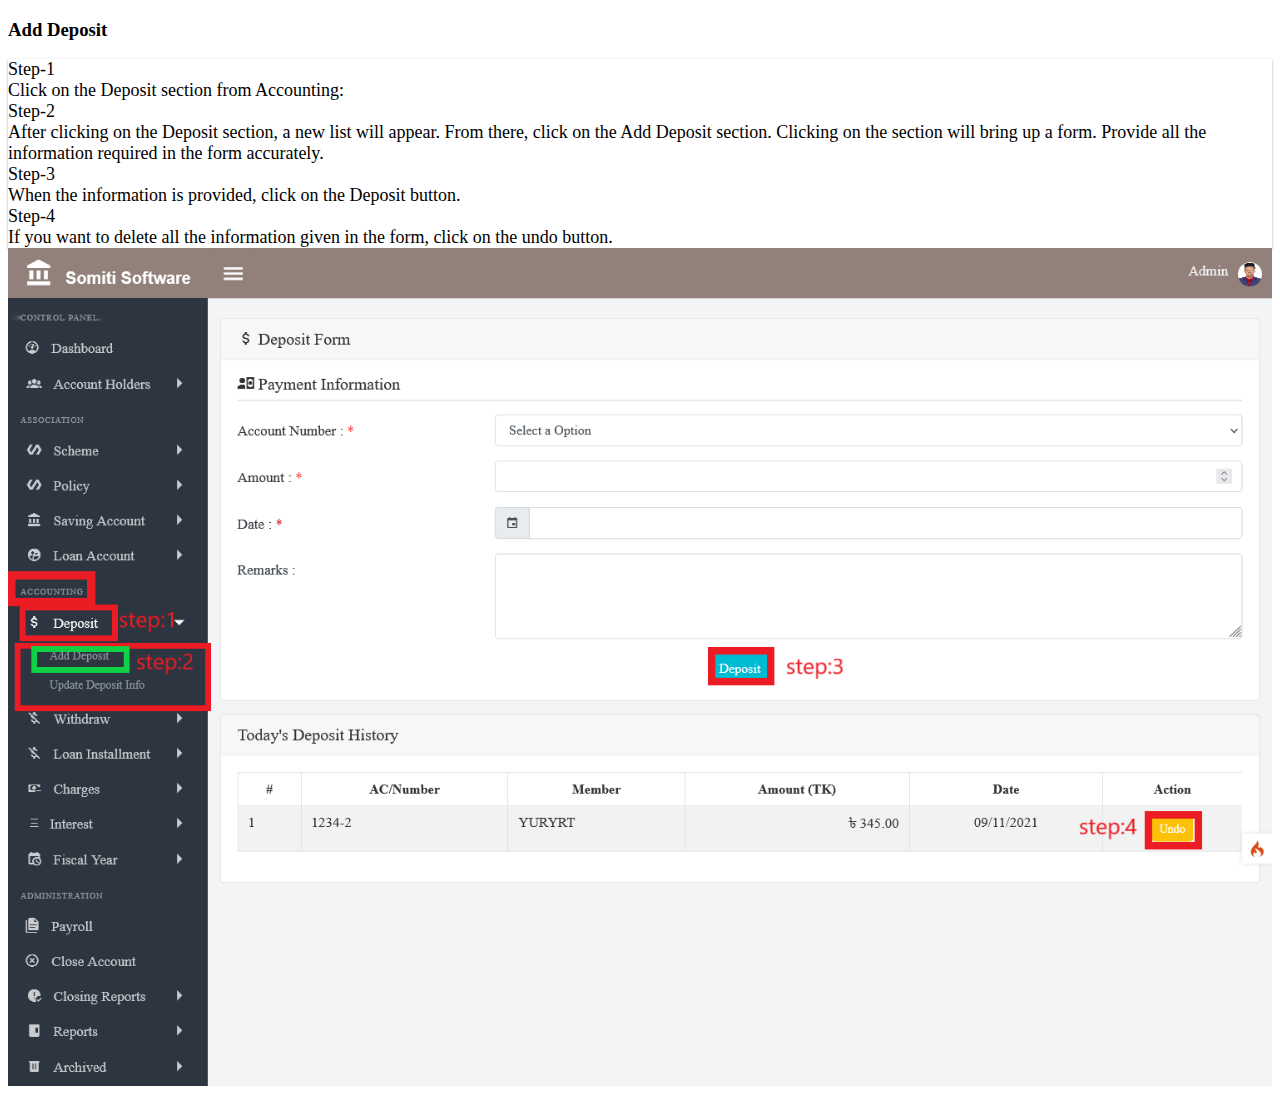
<file: index.html>
<!DOCTYPE html>
<html>
<head>
	<meta charset="utf-8">
	<title>Add Deposit</title>
	<link rel="stylesheet" type="text/css" href="http://robin.adovasoft.com/cdn/bootstrap.min.css">
	<link rel="stylesheet" type="text/css" href="index.css">
</head>
<body>
	
	<div class="container">
		<h3>Add Deposit</h3>
		<div class="row">
			<div class="col-4 left">
				
				<div class="steps">Step-1</div>
 Click on the Deposit section from Accounting:
<div class="steps">Step-2</div>
 After clicking on the Deposit section, a new list will appear. From there, click on the Add Deposit section.
Clicking on the section will bring up a form. Provide all the information required in the form accurately.
<div class="steps">Step-3</div>
When the information is provided, click on the Deposit button.
<div class="steps">Step-4</div>
If you want to delete all the information given in the form, click on the undo button.
			</div>
			<div class="col-8">
				<img style="width: 100%;" src="add_new_deposit.png">
			</div>
			
		</div>
		
	</div>

<script type="text/javascript" src="http://robin.adovasoft.com/cdn/bootstrap.min.js"></script>
</body>
</html>
</file>
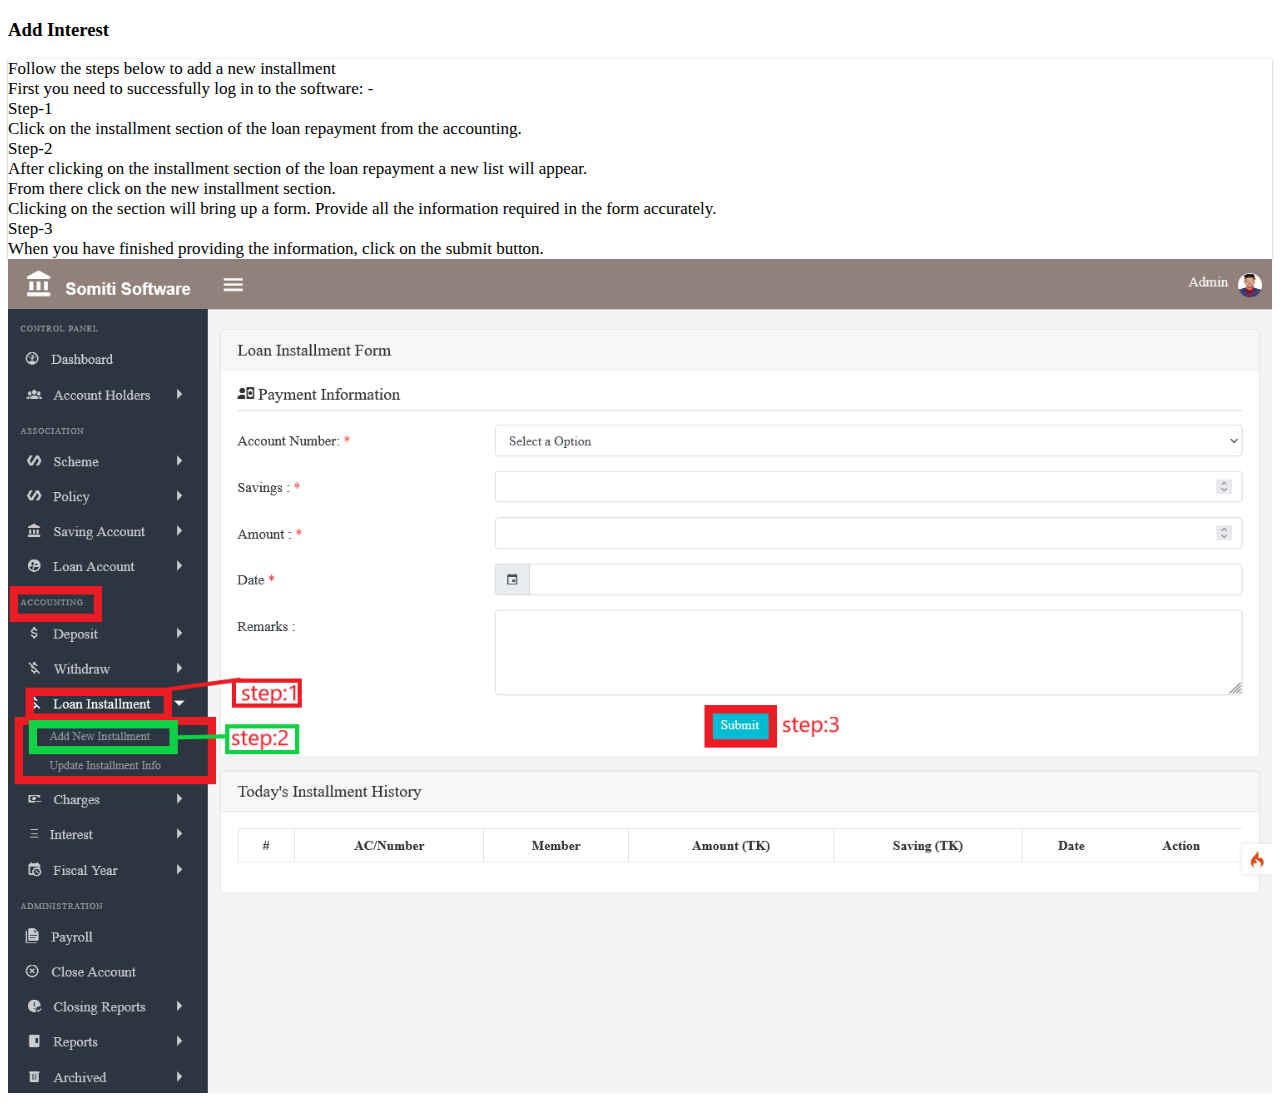
<file: add_installment.html>
<!DOCTYPE html>
<html>
<head>
	<meta charset="utf-8">
	<title>Add Installment</title>
	<link rel="stylesheet" type="text/css" href="http://robin.adovasoft.com/cdn/bootstrap.min.css">
	<link rel="stylesheet" type="text/css" href="add_installment.css">
</head>
<body>
	<div class="container">
		<h3>Add Interest</h3>
		<div class="row">
			<div class="col-4 left">
			
<div>Follow the steps below to add a new installment</div>
<div>First you need to successfully log in to the software: -</div>
 
<div>Step-1</div>
 <div>Click on the installment section of the loan repayment from the accounting.</div>
<div>Step-2</div>
<div>After clicking on the installment section of the loan repayment a new list will appear.</div>
<div> From there click on the new installment section.</div>
<div>Clicking on the section will bring up a form. Provide all the information required in the form accurately.</div>
<div>Step-3</div>
<div>When you have finished providing the information, click on the submit button.</div>

	
			</div>
			<div class="col-8">
				<img style="width: 100%;" src="add_installment.png">
			</div>
		</div>
	</div>




<script type="text/javascript" src="http://robin.adovasoft.com/cdn/bootstrap.min.js"></script>
</body>
</html>
</file>
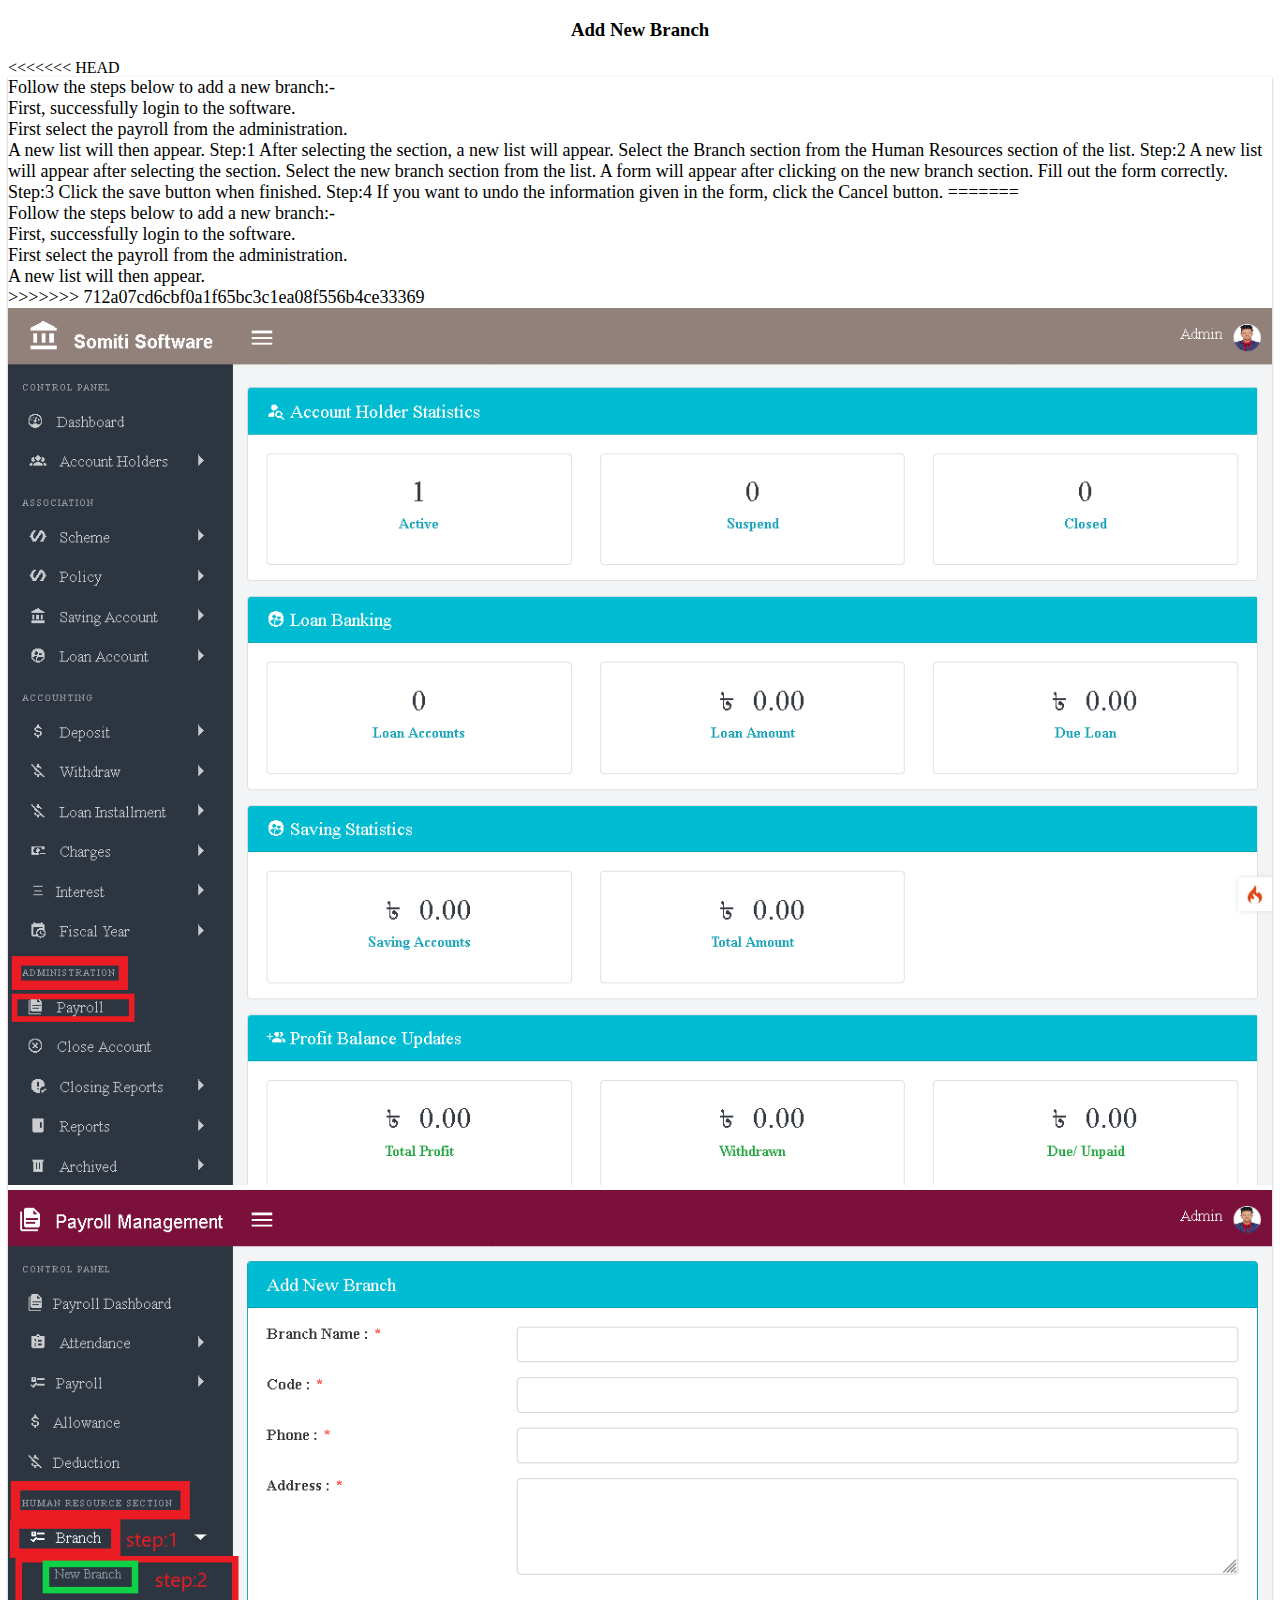
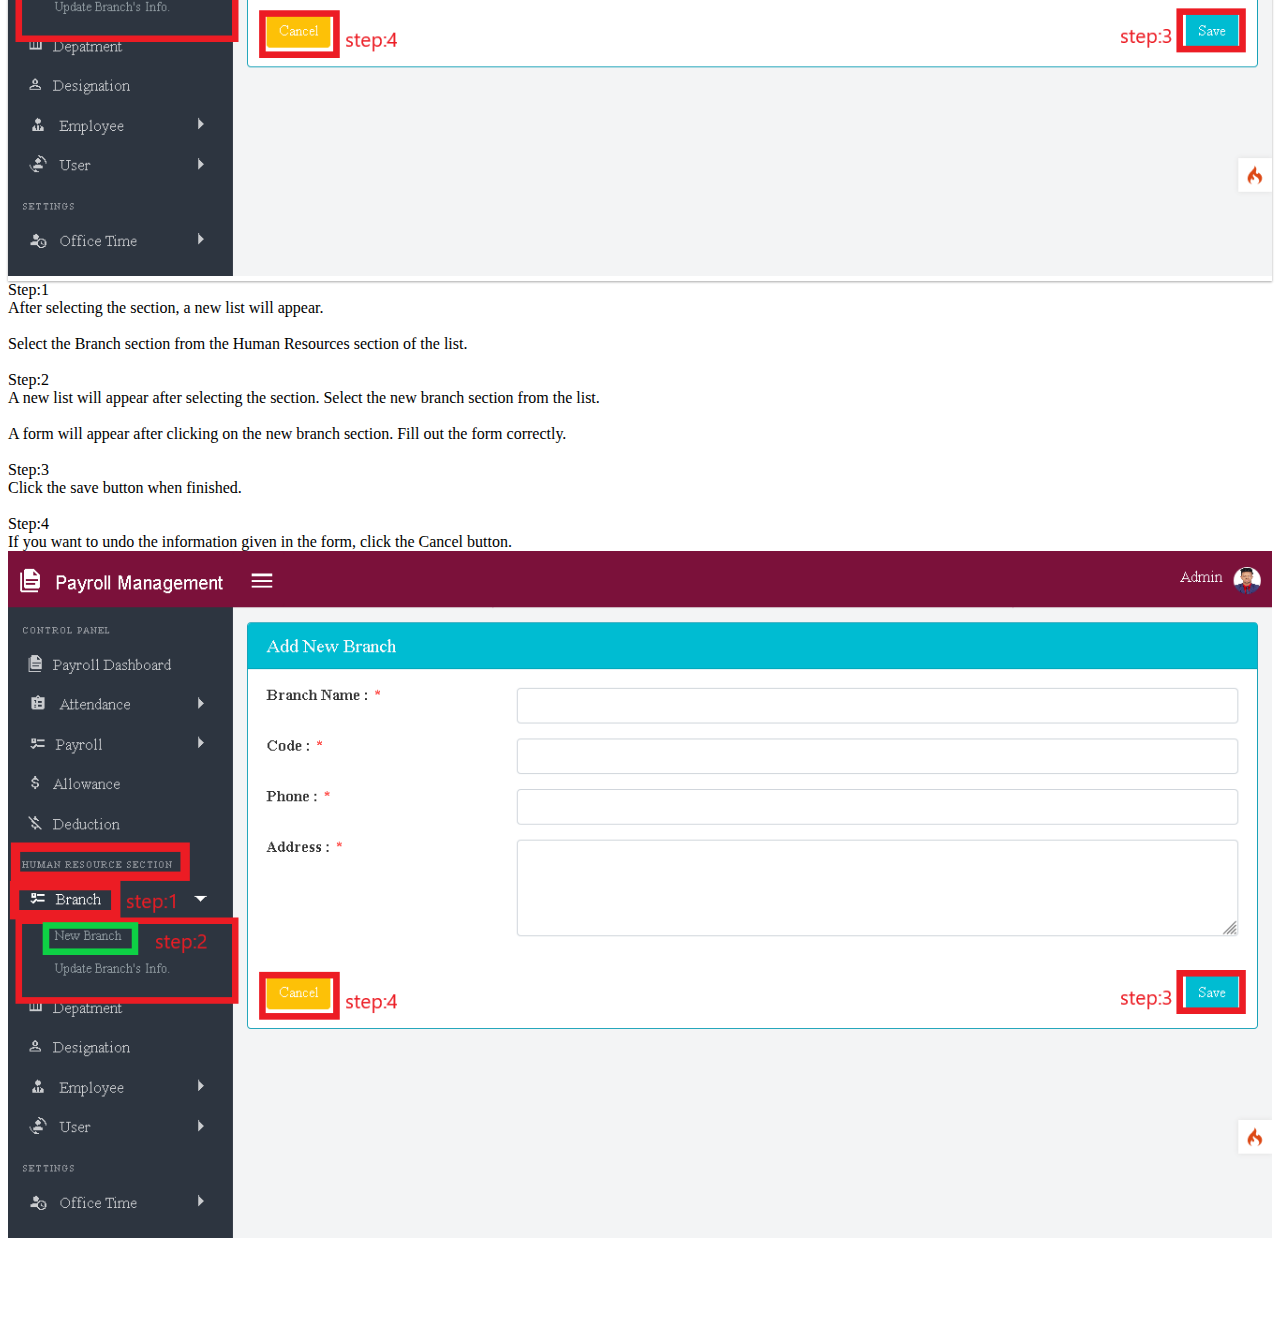
<file: add_new_branch.html>
<!DOCTYPE html>
<html>
<head>
	<meta charset="utf-8">
	<title>Add New Branch</title>
	<link rel="stylesheet" type="text/css" href="http://robin.adovasoft.com/cdn/bootstrap.min.css">
	<link rel="stylesheet" type="text/css" href="add_new_branch.css">
</head>
<body>
	<div class="container">
		<h3 style="font-weight: 600; text-align: center;">Add New Branch</h3>
		<div class="row">
<<<<<<< HEAD
			<div class="col-4 left">
				<div>Follow the steps below to add a new branch:-</div>
<div>First, successfully login to the software.</div>
<div>First select the payroll from the administration.</div>
A new list will then appear.
	Step:1
After selecting the section, a new list will appear.
Select the Branch section from the Human Resources section of the list.
Step:2
A new list will appear after selecting the section.
Select the new branch section from the list.
A form will appear after clicking on the new branch section.
Fill out the form correctly.
Step:3
Click the save button when finished.
Step:4
If you want to undo the information given in the form, click the Cancel button.

=======
			<div class="col-4 right">
				<div>Follow the steps below to add a new branch:-</div>
                <div>First, successfully login to the software.</div>
                <div>First select the <span class="steps">payroll</span> from the <span class="steps">administration</span>.</div>
                <div>A new list will then appear.</div>
>>>>>>> 712a07cd6cbf0a1f65bc3c1ea08f556b4ce33369
			</div>
			<div class="col-4">
				<img style="width: 100%;" src="add_new_branch.png">
			</div>
			<div class="col-4">
				<img style="width: 100%;" src="add_new_branch_2.png">
			</div>
		</div>
		
			
				
			</div>
			
		</div>
		<div class="row">
			<div class="col-4 right">
				<div class="steps">Step:1</div>
<div>After selecting the section, a new list will appear.<br><br>
Select the <span class="steps">Branch</span> section from the <span class="steps">Human Resources section</span> of the list.</div><br>
<div class="steps">Step:2</div>
<div>A new list will appear after selecting the section.
Select the <span class="steps">new branch</span> section from the list.</div><br>
<div>A form will appear after clicking on the new branch section.
Fill out the form correctly.</div>
<div class="steps"><br>
Step:3</div>
<div>Click the <span class="steps">save</span> button when finished.
</div><br>
<div class="steps">
Step:4</div>
<div>If you want to undo the information given in the form, click the <span class="steps">Cancel</span> button.
</div>




			</div>
			<div class="col-8">
			<img style="width: 100%;" src="add_new_branch_2.png">	
			</div>
			
		</div>
	</div>

<br>
<br>
<br>
<br>
<br>




<script type="text/javascript" src="http://robin.adovasoft.com/cdn/bootstrap.min.js"></script>
</body>
</html>
</file>
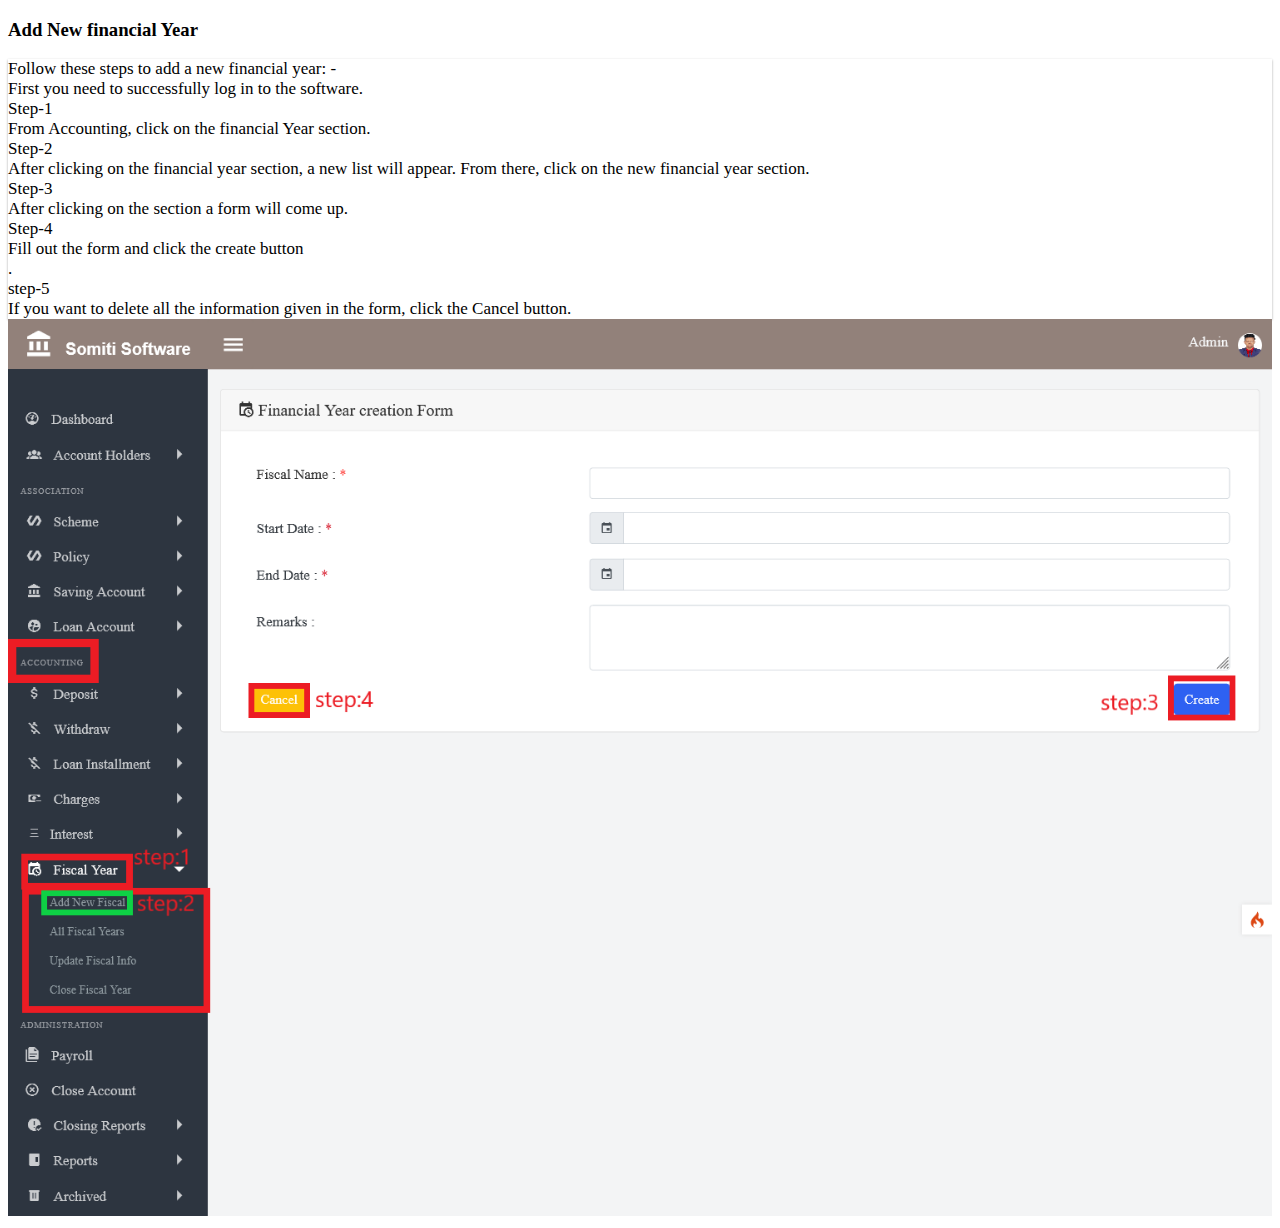
<file: add_new_financial_year.html>
<!DOCTYPE html>
<html>
<head>
	<meta charset="utf-8">
	<title>Add New Financial Year</title>
	<link rel="stylesheet" type="text/css" href="http://robin.adovasoft.com/cdn/bootstrap.min.css">
	<link rel="stylesheet" type="text/css" href="add_new_financial_year.css">
</head>
<body>
	<div class="container">
		<h3>Add New financial Year</h3>
		<div class="row">
			<div class="col-4 left">
				
<div>Follow these steps to add a new financial year: -</div>
<div>First you need to successfully log in to the software.</div>
 
<div>Step-1</div>
 <div>From Accounting, click on the  financial Year section.</div>
<div>Step-2</div>
 <div>After clicking on the financial year section, a new list will appear. From there, click on the new financial year section.</div>
<div>Step-3</div>
<div>After clicking on the section a form will come up.</div>
<div>Step-4</div>
<div>Fill out the form and click the create button</div>.
<div>step-5</div>
<div>If you want to delete all the information given in the form, click the Cancel button.</div>


			</div>
			<div class="col-8">
				<img style="width: 100%;" src="add_new_financial_year.png">
			</div>
			
		</div>
		
	</div>







<script type="text/javascript" src="http://robin.adovasoft.com/cdn/bootstrap.min.js"></script>
</body>
</html>
</file>
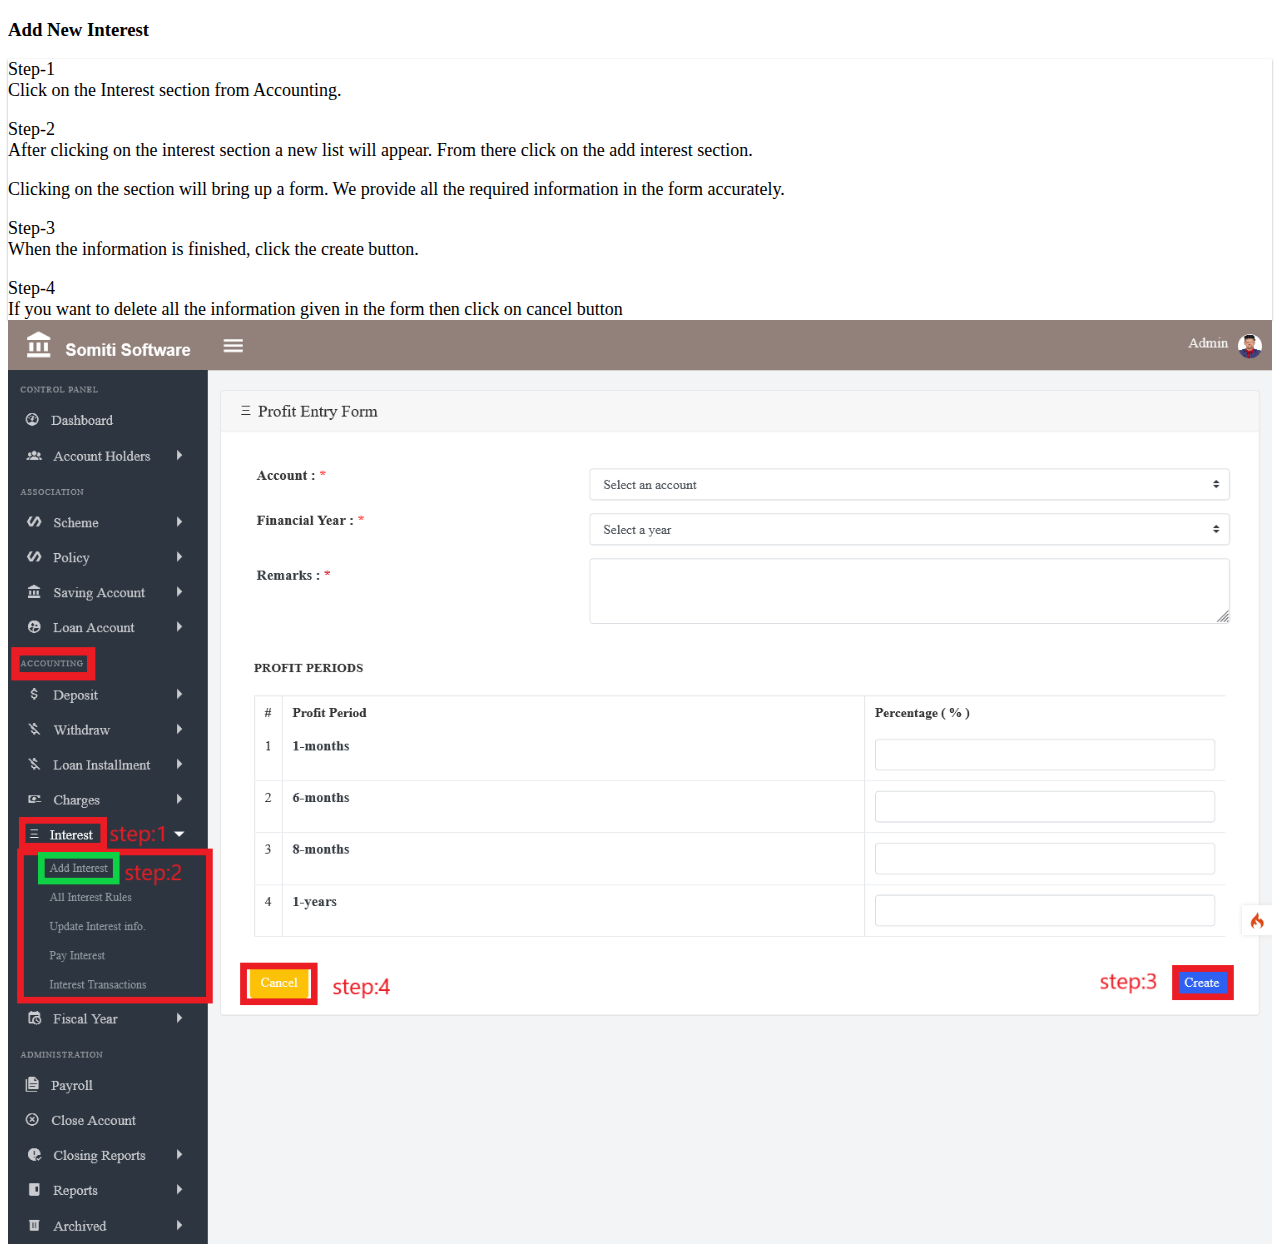
<file: add_new_interest.html>
<!DOCTYPE html>
<html>
<head>
	<meta charset="utf-8">
	<title>Add New Interest</title>
	<link rel="stylesheet" type="text/css" href="http://robin.adovasoft.com/cdn/bootstrap.min.css">
	<link rel="stylesheet" type="text/css" href="add_new_interest.css">
</head>
<body>
	<div class="container">
		<h3>Add New Interest</h3>
		<div class="row">
			<div class="col-4 left">
				<div class="steps">Step-1</div>
Click on the Interest section from Accounting.</p>
<p>
<div class="steps">Step-2</div>
After clicking on the interest section a new list will appear. From there click on the add interest section.</p>
<p>
Clicking on the section will bring up a form. We provide all the required information in the form accurately.</p>
<p>
<div class="steps">Step-3</div>
When the information is finished, click the create button.
</p>
<p>
<div class="steps">Step-4</div>
If you want to delete all the information given in the form then click on cancel button
			</div>
			<div class="col-8">
				<img style="width: 100%;" src="add_new_interest.png">
			</div>
		</div>

	</div>
<script type="text/javascript" src="http://robin.adovasoft.com/cdn/bootstrap.min.js"></script>
</body>
</html>
</file>
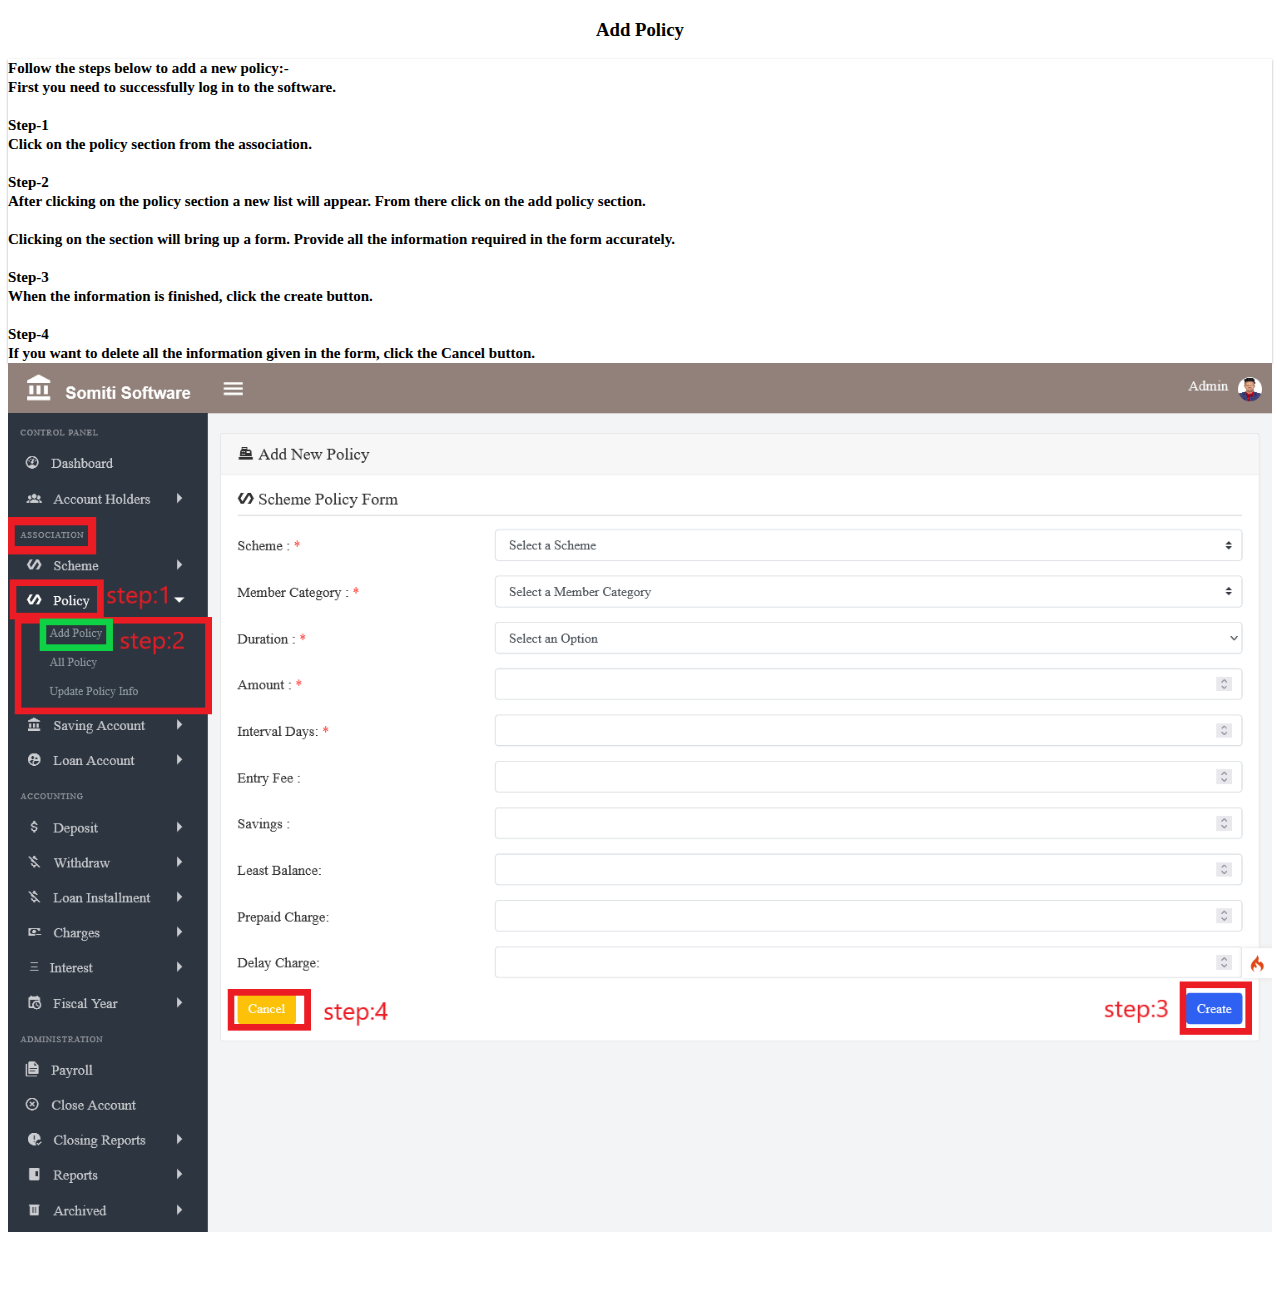
<file: add_policy.html>
<!DOCTYPE html>
<html>
<head>
	<title>Add Policy</title>
	<link rel="stylesheet" type="text/css" href="http://robin.adovasoft.com/cdn/bootstrap.min.css">
	<link rel="stylesheet" type="text/css" href="add_policy.css">
</head>
<body>
<div class="container dbody">
	<h3 style="font-weight: 600; text-align: center;">Add Policy</h3>
	<div class="row">
		<div class="col-4 left">
			<div>Follow the steps below to add a new policy:-</div>
<div>First you need to successfully log in to the software.</div>
 <br>
<div class="steps">Step-1</div>
 <div>Click on the <span class="steps">policy</span> section from the <span class="steps">association</span>.</div>
 <br>
<div class="steps">Step-2</div>
 <div>After clicking on the policy section a new list will appear. From there click on the <span class="steps">add policy</span> section.</div>
 <br>
<div>Clicking on the section will bring up a form. Provide all the information required in the form accurately.</div>
<br>
<div class="steps">Step-3</div>
<div>When the information is finished, click the <span class="steps">create</span> button.</div>
<br>
<div class="steps">Step-4</div>
<div>If you want to delete all the information given in the form, click the <span class="steps">Cancel</span> button.</div>


		</div>
		<div class="col-8">
			<img style="width: 100%;" src="add_policy.png">
			
		</div>
		
	</div>
	
</div>

<br>
<br>
<br>
<br>

<script type="text/javascript" src="http://robin.adovasoft.com/cdn/bootstrap.min.js"></script>
</body>
</html>
</file>
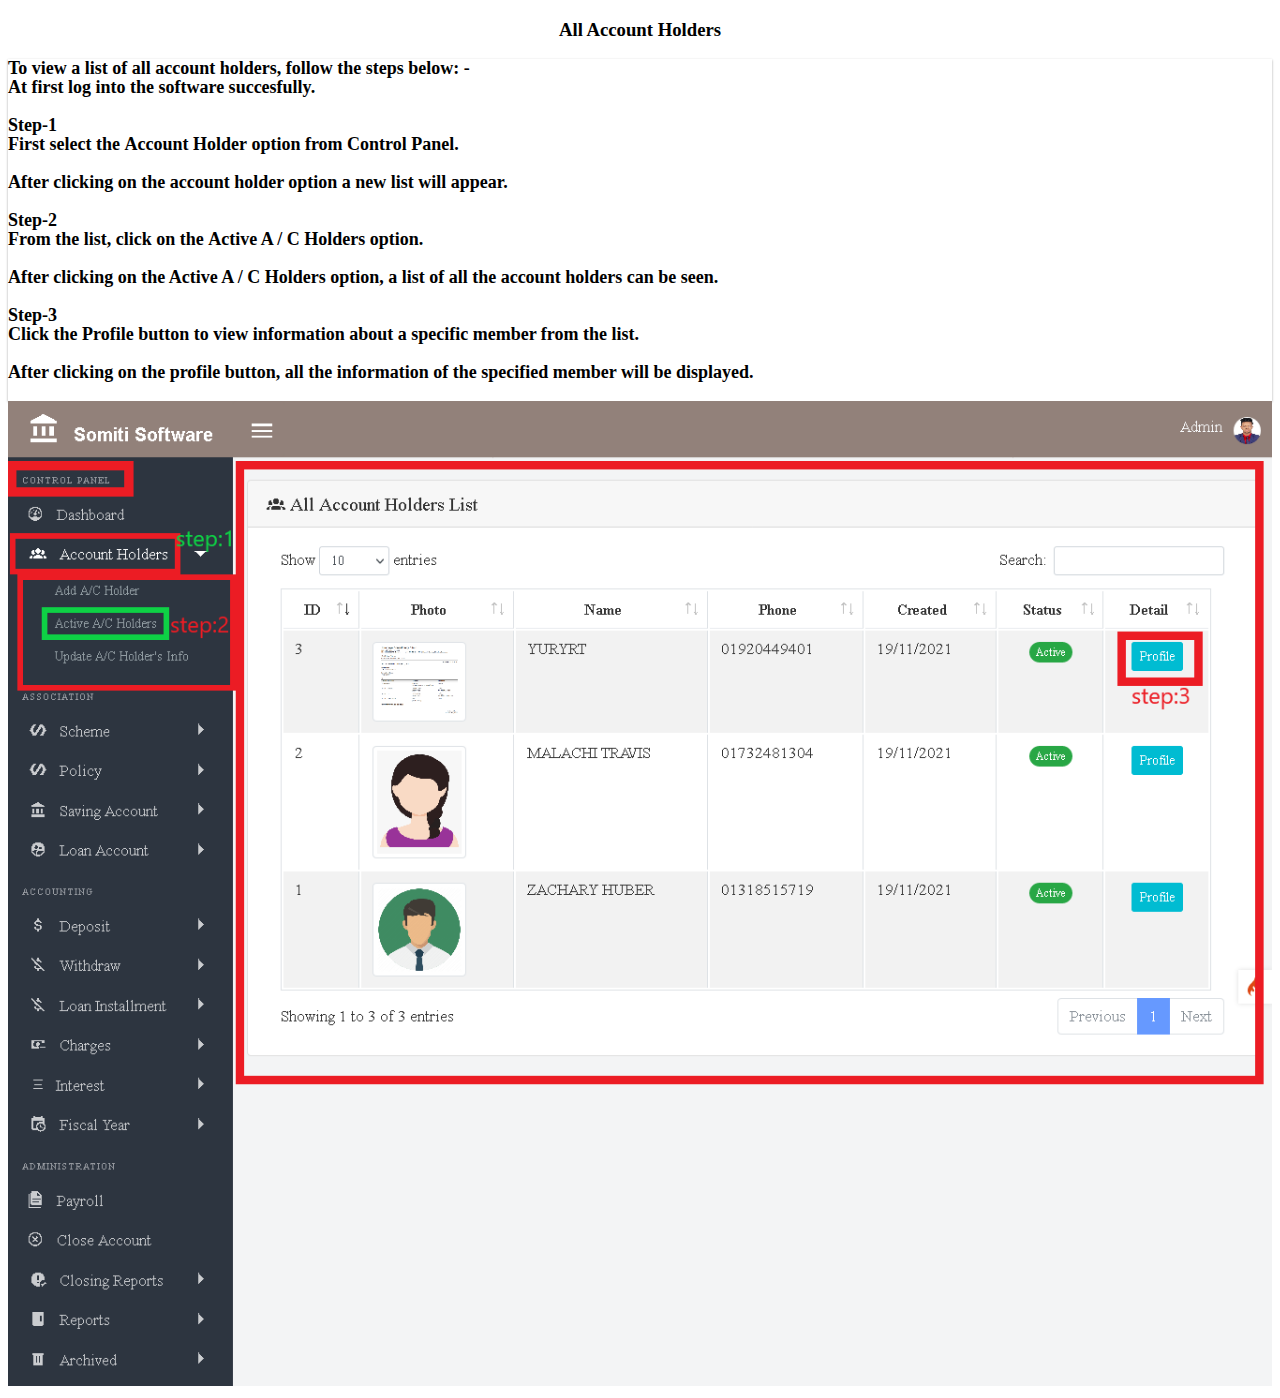
<file: all_account_holders.html>
<!DOCTYPE html>
<html>
<head>
	<title>All Account holders</title>
	<link rel="stylesheet" type="text/css" href="http://robin.adovasoft.com/cdn/bootstrap.min.css">
	<link rel="stylesheet" type="text/css" href="all_account_holders.css">
</head>
<body>
<div class="container">
	<h3 style="font-weight: 600;text-align: center;">All Account Holders</h3>
	<div class="row">
		<div class="col-4 left">
			<div>To view a list of all account holders, follow the steps below: -</div>
<div>At first log into the software succesfully.</div>
<br>
 
<div class="steps">Step-1</div>
<div>First select the <span class="steps">Account Holder</span> option from Control Panel.</div>
<br>
<div>After clicking on the account holder option a new list will appear.</div>
<br>
<div class="steps">Step-2</div>
<div>From the list, click on the <span class="steps">Active A / C Holders</span> option.</div>
<br>
<div>After clicking on the Active A / C Holders option, a list of all the account holders can be seen.</div>
<br>
<div class="steps">Step-3</div>
<div>Click the <span class="steps">Profile</span> button to view information about a specific member from the list.</div>
<br>
<div>After clicking on the profile button, all the information of the specified member will be displayed.</div>
<br>

		</div>
		<div class="col-8">
			<img style="width: 100%;" src="all_account_holders.png">
			
		</div>
		
	</div>
	
</div>



<script type="text/javascript" src="http://robin.adovasoft.com/cdn/bootstrap.min.js"></script>
</body>
</html>
</file>
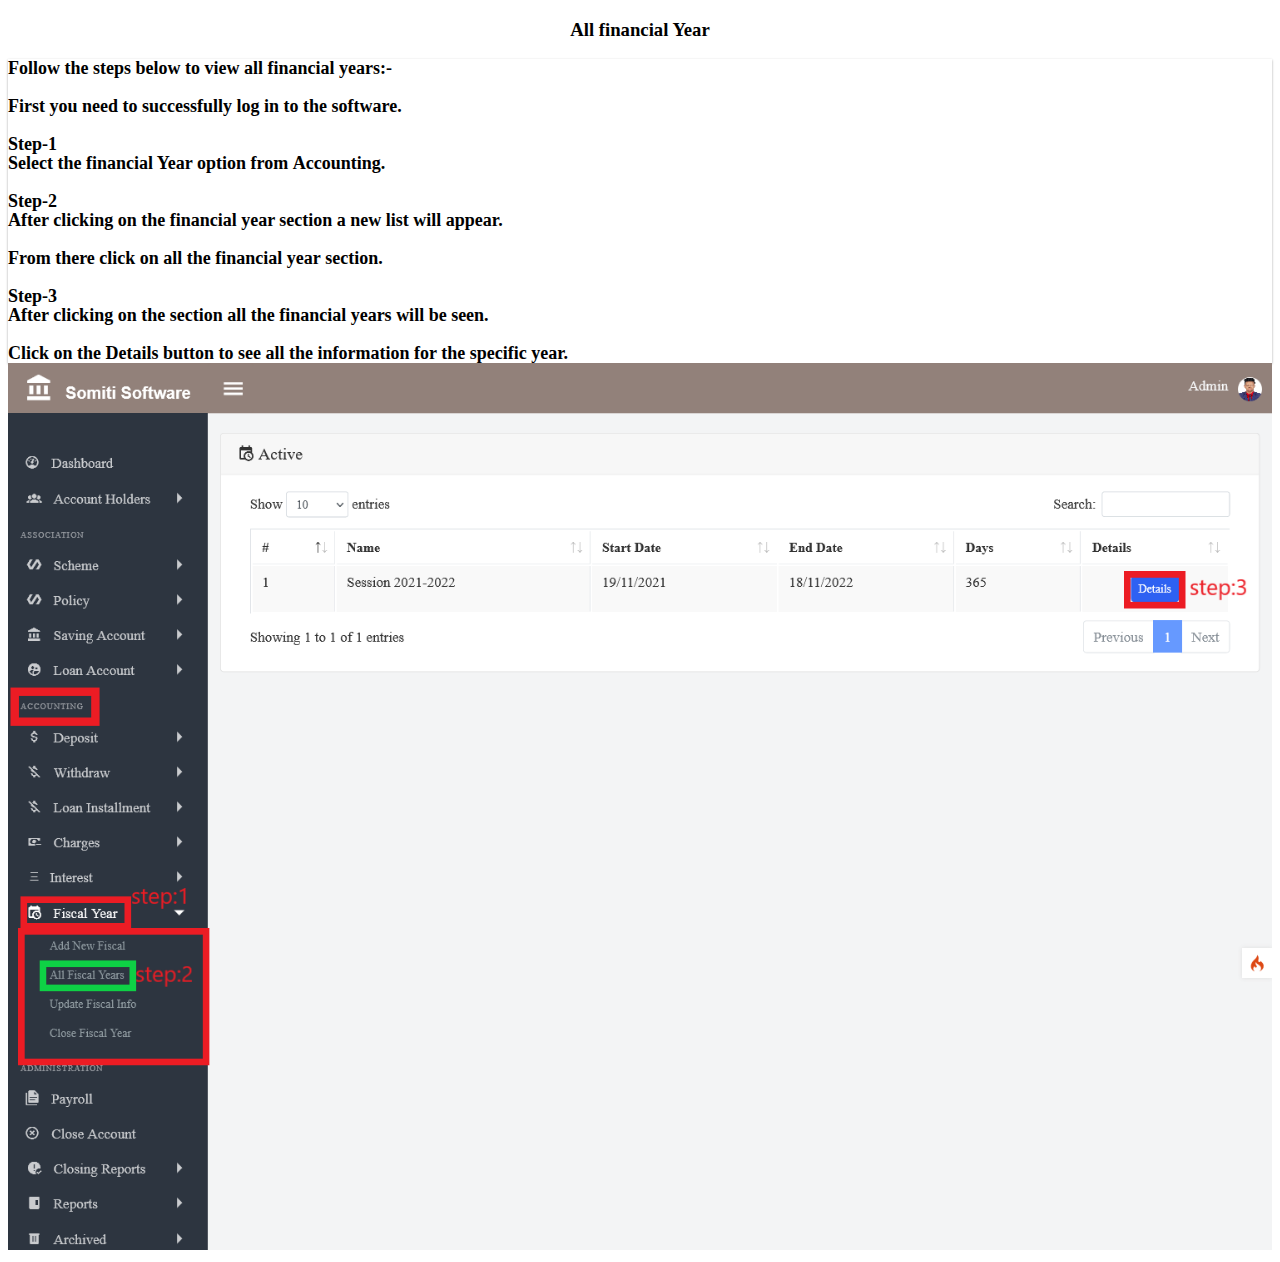
<file: all_financial_year.html>
<!DOCTYPE html>
<html>
<head>
	<title>	All Financial year</title>
	<link rel="stylesheet" type="text/css" href="http://robin.adovasoft.com/cdn/bootstrap.min.css">
	<link rel="stylesheet" type="text/css" href="all_financial_year.css">
</head>
<body>
<div class="container">
	<h3 style="font-weight: 600; text-align: center;">All financial Year</h3>
	<div class="row">
		<div class="col-4 left">
			<div>Follow the steps below to view all financial years:-</div>
			<br>
<div>First you need to successfully log in to the software.</div>
 <br>
<div class="steps">Step-1</div>
 <div>Select the <span class="steps">financial</span> Year option from <span class="steps">Accounting</span>.</div>
<br>


 <div class="steps">Step-2</div>
<div>After clicking on the financial year section a new list will appear.</div><br>
<div> From there click on <span class="steps">all the financial 
year</span> section.</div><br>
<div class="steps">Step-3</div>
<div>After clicking on the section all the financial years will be seen.</div>
<br>
	<div>Click on the <span class="steps">Details</span> button to see all the information for the specific year.</div>


		</div>
		<div class="col-8">
			<img style="width: 100%;" src="all_financial_year.png">
		</div>
		
	</div>
	
</div>





<script type="text/javascript" src="http://robin.adovasoft.com/cdn/bootstrap.min.js"></script>
</body>
</html>
</file>
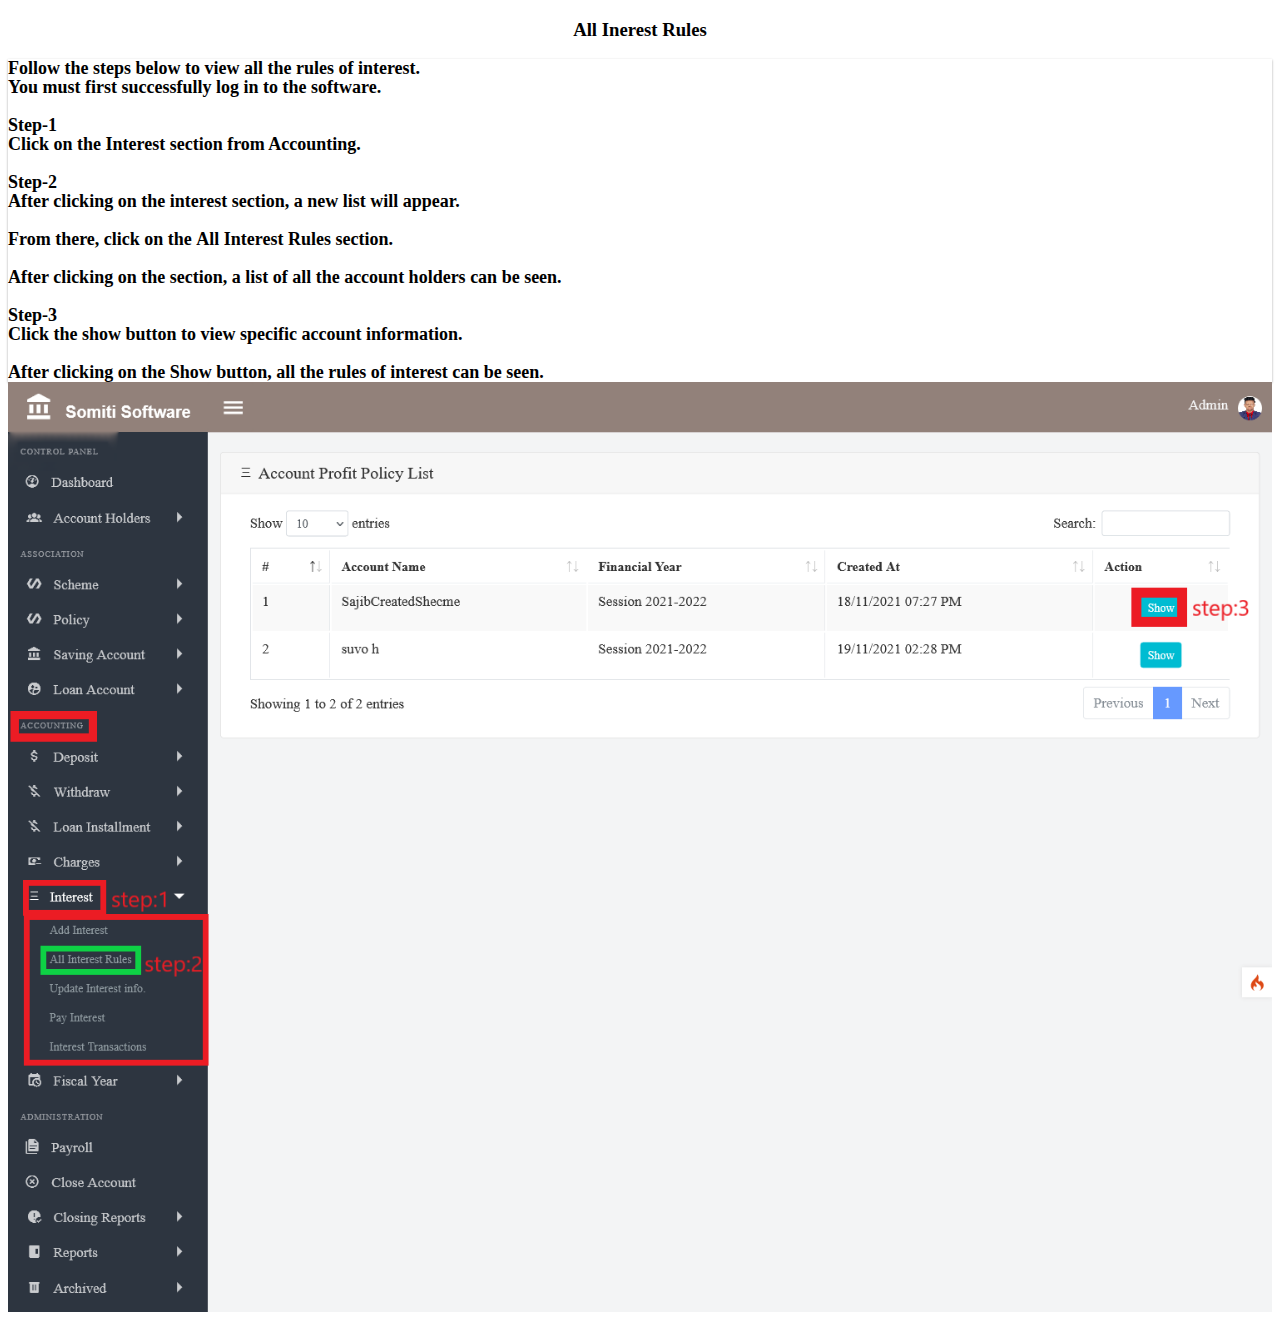
<file: all_interest_rule.html>
<!DOCTYPE html>
<html>
<head>
	<title>All Interest rule</title>
	<link rel="stylesheet" type="text/css" href="http://robin.adovasoft.com/cdn/bootstrap.min.css">
	<link rel="stylesheet" type="text/css" href="all_interest_rule.css">
</head>
<body>
	<div class="container">
		<h3 style="font-weight: 600;text-align: center;">All Inerest Rules</h3>
		<div class="row">
			<div class="col-4 left">
				<div>Follow the steps below to view all the rules of interest.</div>
<div>You must first successfully log in to the software.</div>
<br>

 
<div class="steps">Step-1</div>
 <div>Click on the <span class="steps">Interest</span> section from Accounting.</div>
 <br>
<div class="steps">Step-2</div>
<div>After clicking on the interest section, a new list will appear.</div>
<br>
<div> From there, click on the <span class="steps">All Interest Rules</span> section.</div>
<br>

<div>After clicking on the section, a list of all the account holders can be seen.</div>
<br>
<div>Step-3</div>
 <div>Click the <span class="steps">show</span> button to view specific account information.</div>
 <br>
<div>After clicking on the Show button, all the rules of interest can be seen.</div>


			</div>
			<div class="col-8">
				<img style="width: 100%;" src="all_interest_rule.png">
			</div>
			
		</div>
		
	</div>






<script type="text/javascript" src="http://robin.adovasoft.com/cdn/bootstrap.min.js"></script>
</body>
</html>
</file>
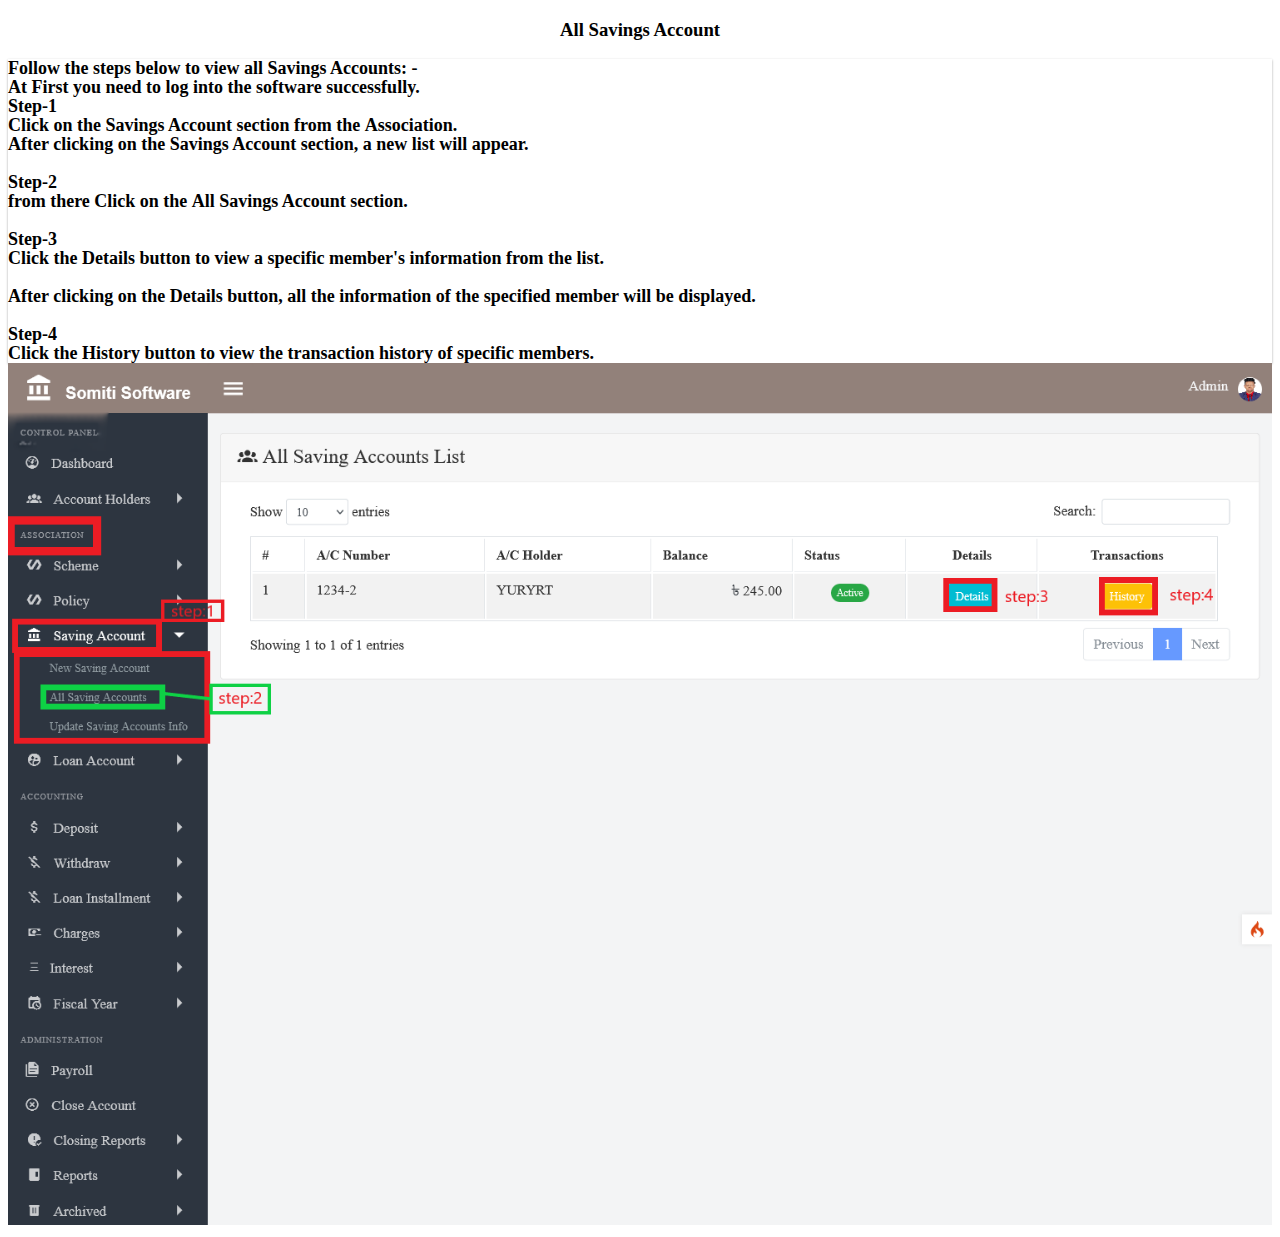
<file: all_savings_account.html>
<!DOCTYPE html>
<html>
<head>
	<title>All Savings Account</title>
	<link rel="stylesheet" type="text/css" href="http://robin.adovasoft.com/cdn/bootstrap.min.css">
	<link rel="stylesheet" type="text/css" href="all_savings_account.css">
</head>
<body>
	<div class="container">
		<h3 style="font-weight: 600;text-align: center;">All Savings Account</h3>
		<div class="row">
			<div class="col-4 left">
				<div>Follow the steps below to view all Savings Accounts: -</div>
				<div>At First you need to log into the software successfully.</div>
<div class="steps">Step-1</div>
<div>Click on the <span class="steps">Savings Account</span> section from the <span class="steps">Association</span>.</div>
<div>After clicking on the Savings Account section, a new list will appear. </div>
<br>
<div class="steps">Step-2</div>
<div>from there Click on the <span class="steps">All Savings Account</span> section.</div>
<br>
<div class="steps">Step-3</div>
<div>Click the <span class="steps">Details</span> button to view a specific member's information from the list.</div>
<br>
<div>After clicking on the Details button, all the information of the specified member will be displayed.</div>
<br>
<div class="steps">Step-4</div>
<div>Click the <span class="steps">History</span> button to view the transaction history of specific members.</div>






			</div>
			<div class="col-8">
				<img style="width: 100%;" src="all_savings_account.png">
			</div>
			
		</div>
		
	</div>




<script type="text/javascript" src="http://robin.adovasoft.com/cdn/bootstrap.min.js"></script>
</body>
</html>
</file>
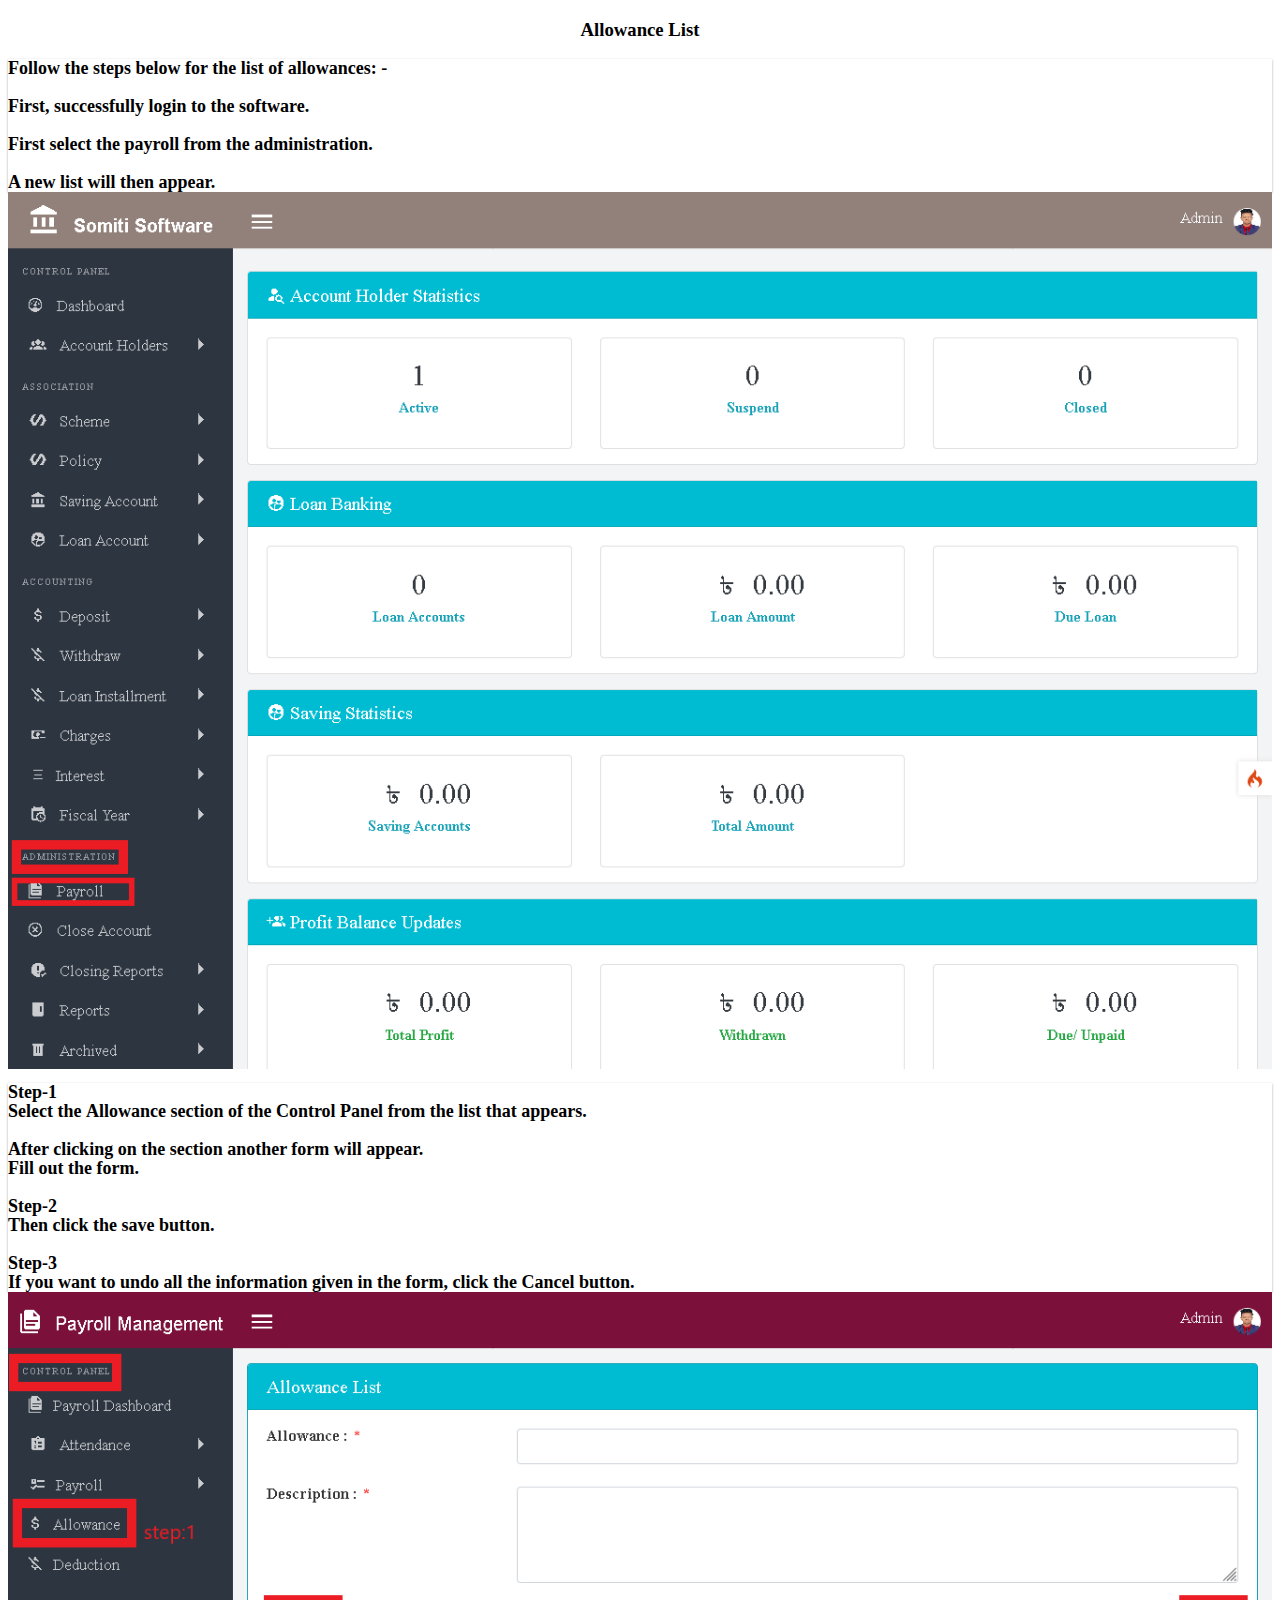
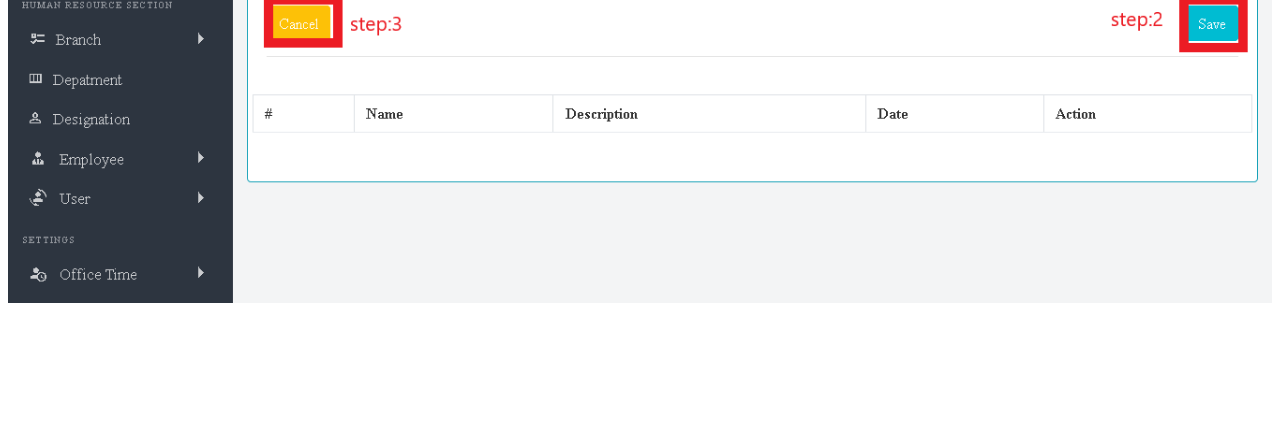
<file: allowance_list.html>
<!DOCTYPE html>
<html>
<head>
	<title>Allowance List</title>
	<link rel="stylesheet" type="text/css" href="http://robin.adovasoft.com/cdn/bootstrap.min.css">
	<link rel="stylesheet" type="text/css" href="allowance_list.css">
</head>
<body>
	<div class="container">
		<h3 style="font-weight: 600;text-align: center;">Allowance List</h3>
		<div class="row">
			<div class="col-4 left">
				<div>Follow the steps below for the list of allowances: -</div>
				<br>
<div>First, successfully login to the software.</div>
<br>
 
<div>First select the <span class="steps">payroll</span> from the <span class="steps">administration</span>.</div>
<br>
<div>A new list will then appear.</div>
			</div>
			<div class="col-8">
				<img style="width: 100%;" src="allowance_list_1.png">
			</div>
		</div>
		<div class="row">
			<div class="col-4 left">
				<div class="steps">Step-1</div>
<div>Select the <span class="steps">Allowance</span> section of the <span class="steps">Control Panel</span> from the list that appears.</div>
<br>
<div>After clicking on the section another form will appear.</div>
<div>Fill out the form.</div>
<br>
<div class="steps">Step-2</div>
<div>Then click the <span>save</span> button.</div>
<br>
<div class="steps">Step-3</div>
<div>If you want to undo all the information given in the form, click the <span class="steps">Cancel</span> button.</div>
			</div>
			<div class="col-8">
				<img style="width: 100%;" src="allowance_list_2.png">
				
			</div>
			
		</div>
		
	</div>

<br>
<br>
<br>
<br>
<br>
<br>

<script type="text/javascript" src="http://robin.adovasoft.com/cdn/bootstrap.min.js"></script>
</body>
</html>
</file>
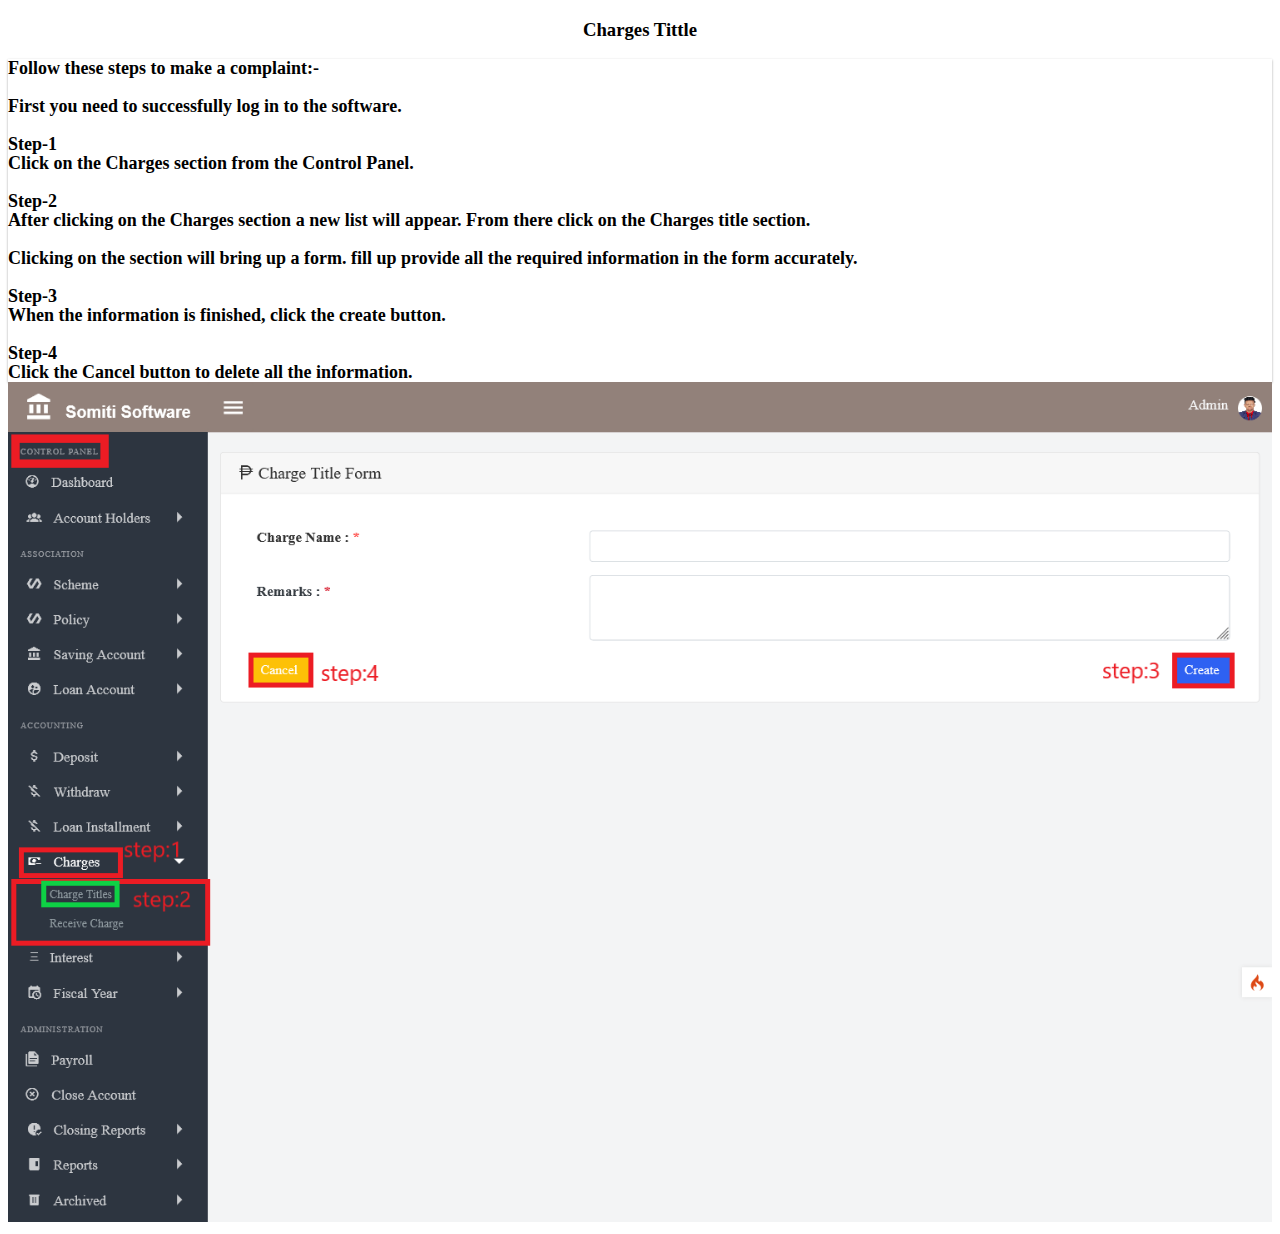
<file: charges_tittle.html>
<!DOCTYPE html>
<html>
<head>
	<meta charset="utf-8">
	<title>Charges Tittle</title>
	<link rel="stylesheet" type="text/css" href="http://robin.adovasoft.com/cdn/bootstrap.min.css">
	<link rel="stylesheet" type="text/css" href="charges_tittle.css">
</head>
<body>
	<div class="container">
		<h3 style="font-weight: 600;text-align: center;">Charges Tittle</h3>
	<div class="row">	
		<div class="col-4 left">
			<div>Follow these steps to make a complaint:-</div>
			<br>
<div>First you need to successfully log in to the software.</div>
<br>
<div class="steps">Step-1</div>
<div> Click on the <span class="steps">Charges</span> section from the <span class="steps">Control Panel</span>.</div>
<br>
<div class="steps">Step-2</div>
<div>After clicking on the Charges section a new list will appear. From there click on the <span class="steps">Charges title</span> section.
	<br><br>
Clicking on the section will bring up a form. fill up  provide all the required information in the form accurately.</div>
<br>
<div class="steps">Step-3</div>
<div>When the information is finished, click the <span class="steps">create</span> button.</div>
<br>
<div class="steps">Step-4</div>
<div>Click the <span class="steps">Cancel</span> button to delete all the information.</div>

			</div>
			<div class="col-8">	
				<img style="width: 100%;" src="charges_tittle.png">


			</div>

	</div>	

	</div>
<script type="text/javascript" src="http://robin.adovasoft.com/cdn/bootstrap.min.js"></script>
</body>
</html>
</file>
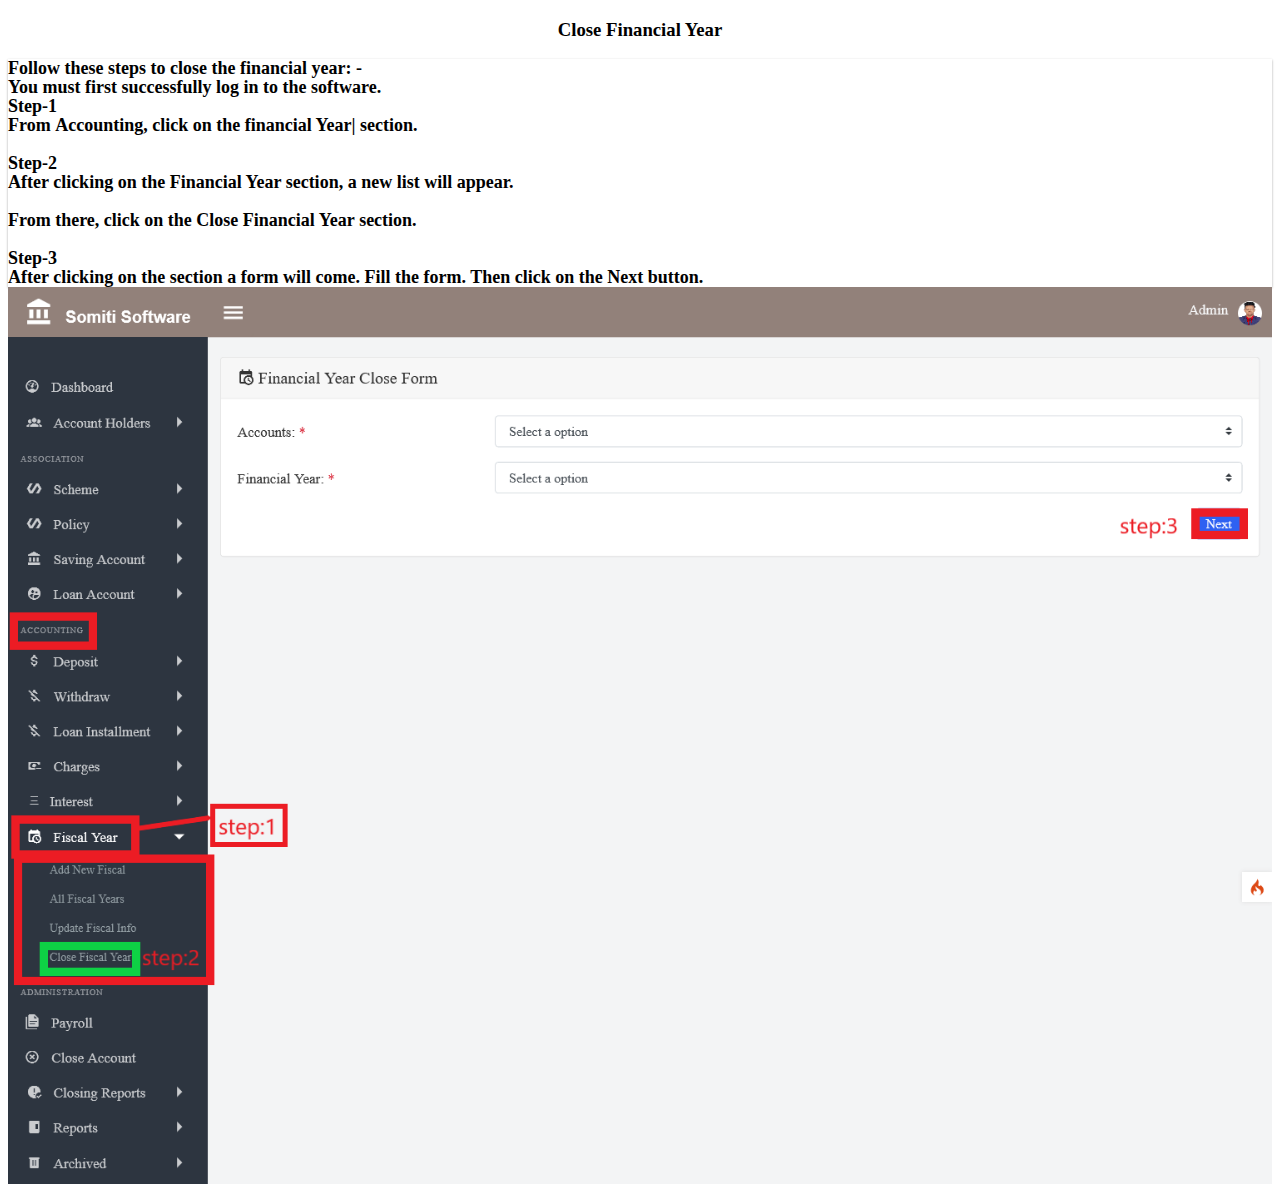
<file: close_financial_year.html>
<!DOCTYPE html>
<html>
<head>
	<title>Close Financial Year Section</title>
		<link rel="stylesheet" type="text/css" href="http://robin.adovasoft.com/cdn/bootstrap.min.css">
	<link rel="stylesheet" type="text/css" href="close_financial_year.css">
</head>
<body>
	<div class="container">
		<h3 style="font-weight: 600;text-align: center;">Close Financial Year</h3>
		<div class="row">
			<div class="col-4 left">
				<div>Follow these steps to close the financial year: -</div>
<div>You must first successfully log in to the software.</div>

 

<div class="steps">Step-1</div>
<div> From <span class="steps">Accounting</span>, click on the <span class="steps">financial Year|</span> section.</div>
<br>
<div class="steps">Step-2</div>
<div> After clicking on the Financial Year section, a new list will appear.</div>
<br>
<div> From there, click on the <span class="steps">Close Financial Year</span> section.</div>
<br>
<div class="steps">Step-3</div>
<div>After clicking on the section a form will come. Fill the form. Then click on the <span class="steps">Next</span> button.</div>
			</div>
			<div class="col-8">
				<img width="100%" src="close_financial_year.png">
			</div>
		</div>
	</div>

<script type="text/javascript" src="http://robin.adovasoft.com/cdn/bootstrap.min.js"></script>
</body>
</html>
</file>
<file: index.css>
@media screen{
	.left{
	box-shadow: rgba(0, 0, 0, 0.12) 0px 1px 3px, rgba(0, 0, 0, 0.24) 0px 1px 2px;
	font-size: 18px;
}

}
@media print{
	font-size: 17px;
}
</file>
<file: add_installment.css>
@media screen{
	.left{
	box-shadow: rgba(0, 0, 0, 0.12) 0px 1px 3px, rgba(0, 0, 0, 0.24) 0px 1px 2px;
	font-size: 17px;
}

}
@media print{
	.left{
		font-size: 15px;
	}
}
</file>
<file: add_new_branch.css>
@media screen{
	.left{
	box-shadow: rgba(0, 0, 0, 0.12) 0px 1px 3px, rgba(0, 0, 0, 0.24) 0px 1px 2px;
	font-size: 18px;
}

}
@media print{
	.left{
		font-size: 17px;
	}
}
</file>
<file: add_new_financial_year.css>
@media screen{
	.left{
	box-shadow: rgba(0, 0, 0, 0.12) 0px 1px 3px, rgba(0, 0, 0, 0.24) 0px 1px 2px;
	font-size: 17px;
}
.row{
	margin-top: 10px;
}

}
@media print{
	.left{
		font-size: 15px;
	}
}
</file>
<file: add_new_interest.css>
@media screen{
	.left{
	box-shadow: rgba(0, 0, 0, 0.12) 0px 1px 3px, rgba(0, 0, 0, 0.24) 0px 1px 2px;
	font-size: 18px;
}

}
@media print{
	.left{
		font-size: 17px;
	}
}
</file>
<file: add_policy.css>
@media screen{
	
	.left{
	box-shadow: rgba(0, 0, 0, 0.12) 0px 1px 3px, rgba(0, 0, 0, 0.24) 0px 1px 2px;
	font-size: 15px;
	font-weight: 600;
	line-height: 19px;
	}
.row{
	margin-top: 10px;
}
.steps{
	font-weight: bolder;
	
}
@media print{
	
	.left{
	font-size: 14px;
	font-weight: 500;
	line-height: 16px;
	}
.row{
	margin-top: 10px;
}
.steps{
	font-weight: bolder;
}
</file>
<file: all_account_holders.css>
@media screen{
	.left{
	box-shadow: rgba(0, 0, 0, 0.12) 0px 1px 3px, rgba(0, 0, 0, 0.24) 0px 1px 2px;
	font-size: 18px;
	line-height: 19px;
	font-weight: 600;
}
.row{
	margin-top: 10px;
}
.steps{
	font-weight: bolder;
}

}
@media print{
	.left{
		font-size: 17px;
		line-height: 15px;
	}
	.row{
	margin-top: 10px;
}
.steps{
	font-weight: bolder;
}
}
</file>
<file: all_financial_year.css>
@media screen{
	.left{
	box-shadow: rgba(0, 0, 0, 0.12) 0px 1px 3px, rgba(0, 0, 0, 0.24) 0px 1px 2px;
	font-size: 18px;
	line-height: 19px;
	font-weight: 600;
}
.row{
	margin-top: 10px;
}
.steps{
	font-weight: bolder;
}

}
@media print{
	.left{
		font-size: 17px;
		line-height: 15px;
	}
	.row{
	margin-top: 10px;
}
.steps{
	font-weight: bolder;
}
}
</file>
<file: all_interest_rule.css>
@media screen{
	.left{
	box-shadow: rgba(0, 0, 0, 0.12) 0px 1px 3px, rgba(0, 0, 0, 0.24) 0px 1px 2px;
	font-size: 18px;
	line-height: 19px;
	font-weight: 600;
}
.row{
	margin-top: 10px;
}
.steps{
	font-weight: bolder;
}

}
@media print{
	.left{
		font-size: 17px;
		line-height: 15px;
	}
	.row{
	margin-top: 10px;
}
.steps{
	font-weight: bolder;
}
}
</file>
<file: all_savings_account.css>
@media screen{
	.left{
	box-shadow: rgba(0, 0, 0, 0.12) 0px 1px 3px, rgba(0, 0, 0, 0.24) 0px 1px 2px;
	font-size: 18px;
	line-height: 19px;
	font-weight: 600;
}
.row{
	margin-top: 10px;
}
.steps{
	font-weight: bolder;
}

}
@media print{
	.left{
		font-size: 17px;
		line-height: 15px;
	}
	.row{
	margin-top: 10px;
}
.steps{
	font-weight: bolder;
}
}
</file>
<file: allowance_list.css>
@media screen{
	.left{
	box-shadow: rgba(0, 0, 0, 0.12) 0px 1px 3px, rgba(0, 0, 0, 0.24) 0px 1px 2px;
	font-size: 18px;
	line-height: 19px;
	font-weight: 600;
}
.row{
	margin-top: 10px;
}
.steps{
	font-weight: bolder;
}

}
@media print{
	.left{
		font-size: 17px;
		line-height: 15px;
	}
	.row{
	margin-top: 10px;
}
.steps{
	font-weight: bolder;
}
}
</file>
<file: charges_tittle.css>
@media screen{
	.left{
	box-shadow: rgba(0, 0, 0, 0.12) 0px 1px 3px, rgba(0, 0, 0, 0.24) 0px 1px 2px;
	font-size: 18px;
	line-height: 19px;
	font-weight: 600;
}
.row{
	margin-top: 10px;
}
.steps{
	font-weight: bolder;
}

}
@media print{
	.left{
		font-size: 17px;
		line-height: 15px;
	}
	.row{
	margin-top: 10px;
}
.steps{
	font-weight: bolder;
}
}
</file>
<file: close_financial_year.css>
@media screen{
	.left{
	box-shadow: rgba(0, 0, 0, 0.12) 0px 1px 3px, rgba(0, 0, 0, 0.24) 0px 1px 2px;
	font-size: 18px;
	line-height: 19px;
	font-weight: 600;
}
.row{
	margin-top: 10px;
}
.steps{
	font-weight: bolder;
}

}
@media print{
	.left{
		font-size: 17px;
		line-height: 15px;
	}
	.row{
	margin-top: 10px;
}
.steps{
	font-weight: bolder;
}
}
</file>
